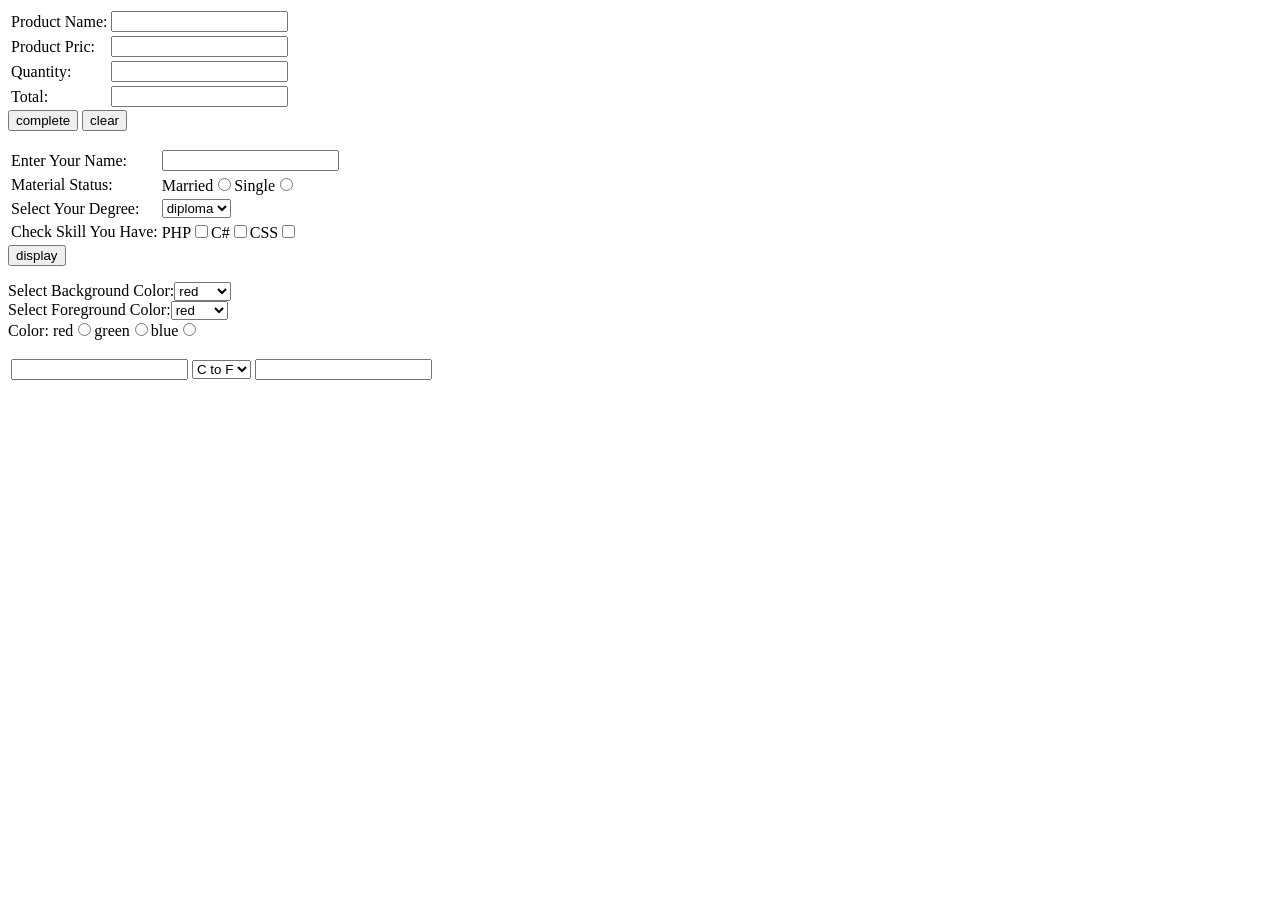
<file: 21.html>
<html xmlns="http://www.w3.org/1999/xhtml">
<head>
<title>Untitled Document</title>
<script>
function complete()
{	
	var pp=Number(document.getElementById("pp").value);
	var q=Number(document.getElementById("q").value);
	var t=pp*q;
	document.getElementById("t").value=t;
	document.getElementById("demo").innerHTML="complete";
}
function clearit()
{	
	document.getElementById("pn").value='';
	document.getElementById("pp").value='';
	document.getElementById("q").value='';
	document.getElementById("t").value='';
	document.getElementById("demo").innerHTML="clear";
}
function show()
{	
	var yn=document.getElementById("yn").value;
	if(document.getElementById("ms1").checked) var ms=document.getElementById("ms1").value;
	if(document.getElementById("ms2").checked) var ms=document.getElementById("ms2").value;
	if(document.getElementById("sd").selectedIndex==0) sd=document.getElementById("sd").value;
	if(document.getElementById("sd").selectedIndex==1) sd=document.getElementById("sd").value;
	if(document.getElementById("sd").selectedIndex==2) sd=document.getElementById("sd").value;
	var cs="";
	if(document.getElementById("cs1").checked) cs=cs+"php";
	if(document.getElementById("cs2").checked) cs=cs+"C#";
	if(document.getElementById("cs3").checked) cs=cs+"css";
	document.getElementById("td11").innerHTML="your name is:";
	document.getElementById("td12").innerHTML=yn;
	document.getElementById("td21").innerHTML="your ale:";
	document.getElementById("td22").innerHTML=ms;
	document.getElementById("td31").innerHTML="your degree:";
	document.getElementById("td32").innerHTML=sd;
	document.getElementById("td41").innerHTML="your skills";
	document.getElementById("td42").innerHTML=cs;
	document.getElementById("demo").innerHTML="showed";
}
function bgcolor()
{	
	var bgc=document.getElementById("bgc").value;
	document.body.bgColor=bgc;
	document.getElementById("demo").innerHTML="bg-colored";
}
function fgcolor()
{	
	var fgc=document.getElementById("fgc").value;
	document.getElementById("t1").bgColor=fgc;
	document.getElementById("demo").innerHTML="t1-colored";
}
function tcolor()
{	
	var tc;
	if(document.getElementById("tc1").checked) tc=document.getElementById("tc1").value;
	if(document.getElementById("tc2").checked) tc=document.getElementById("tc2").value;
	if(document.getElementById("tc3").checked) tc=document.getElementById("tc3").value;
	document.getElementById("t2").bgColor=tc;
	document.getElementById("demo").innerHTML="t-2colored";
}
function tran()
{	
	var fnum=document.getElementById("fnum").value;
	if(document.getElementById("trans").value=="ctof") var snum=Number(fnum)*3;
	if(document.getElementById("trans").value=="ftoc") var snum=Number(fnum)/3;
	document.getElementById("snum").value=snum;
	document.getElementById("demo").innerHTML="transmited";
}
</script>
</head>
<body>
<form id="f1">
<table id="t1">
<tr>
<td>Product Name:</td><td><input id="pn" type="text" width="20" maxlength="20"></td>
</tr><tr>
<td>Product Pric:</td><td><input id="pp" type="text" width="20" maxlength="20"></td>
</tr><tr>
<td>Quantity:</td><td><input id="q" type="text" width="20" maxlength="20"></td>
</tr><tr>
<td>Total:</td><td><input id="t" type="text" width="20" maxlength="20"></td>
</tr></table>
<input type="button" id="com" value="complete" onClick="complete()">
<input type="button" id="clr" value="clear" onClick="clearit()">
</form>
<form id="f2">
<table id="t2">
<tr>
<td>Enter Your Name:</td><td><input id="yn" type="text" width="20" maxlength="20"></td>
</tr><tr>
<td>Material Status:</td><td>Married<input id="ms1" type="radio" name="material" value="married">Single<input id="ms2" type="radio" name="material" value="single"></td>
</tr><tr>
<td>Select Your Degree:</td><td><select id="sd"><option>diploma</option><option>BSC</option><option>phD</option></select></td>
</tr><tr>
<td>Check Skill You Have:</td><td>PHP<input id="cs1" type="checkbox">C#<input id="cs2" type="checkbox">CSS<input id="cs3" type="checkbox"></td>
</tr></table>
<input type="button" id="display" value="display" onClick="show()">
</form>
<form id="f3">
Select Background Color:<select id="bgc" onChange="bgcolor()"><option>red</option><option>green</option><option>blue</option></select><br>
Select Foreground Color:<select id="fgc" onChange="fgcolor()"><option>red</option><option>green</option><option>blue</option></select>
<br>
Color: red<input id="tc1" type="radio" name="tc" value="red" onClick="tcolor()">green<input id="tc2" type="radio" name="tc" value="green" onClick="tcolor()">blue<input id="tc3" type="radio" name="tc" value="blue" onClick="tcolor()">
</form>
<form id="f4">
<table id="t3">
<tr>
<td><input id="fnum" type="text"></td><td><select id="trans" onChange="tran()"><option value="ctof">C to F</option><option value="ftoc">F to C</option></td><td><input id="snum" type="text"></td>
</tr>
</table>
</form>
<table id="t2">
<tr>
<td id="td11"></td><td id="td12"></td>
</tr><tr>
<td id="td21"></td><td id="td22"></td>
</tr><tr>
<td id="td31"></td><td id="td32"></td>
</tr><tr>
<td id="td41"></td><td id="td42"></td>
</tr></table>
<p id="demo"></p>
</body>
</html>
</file>
